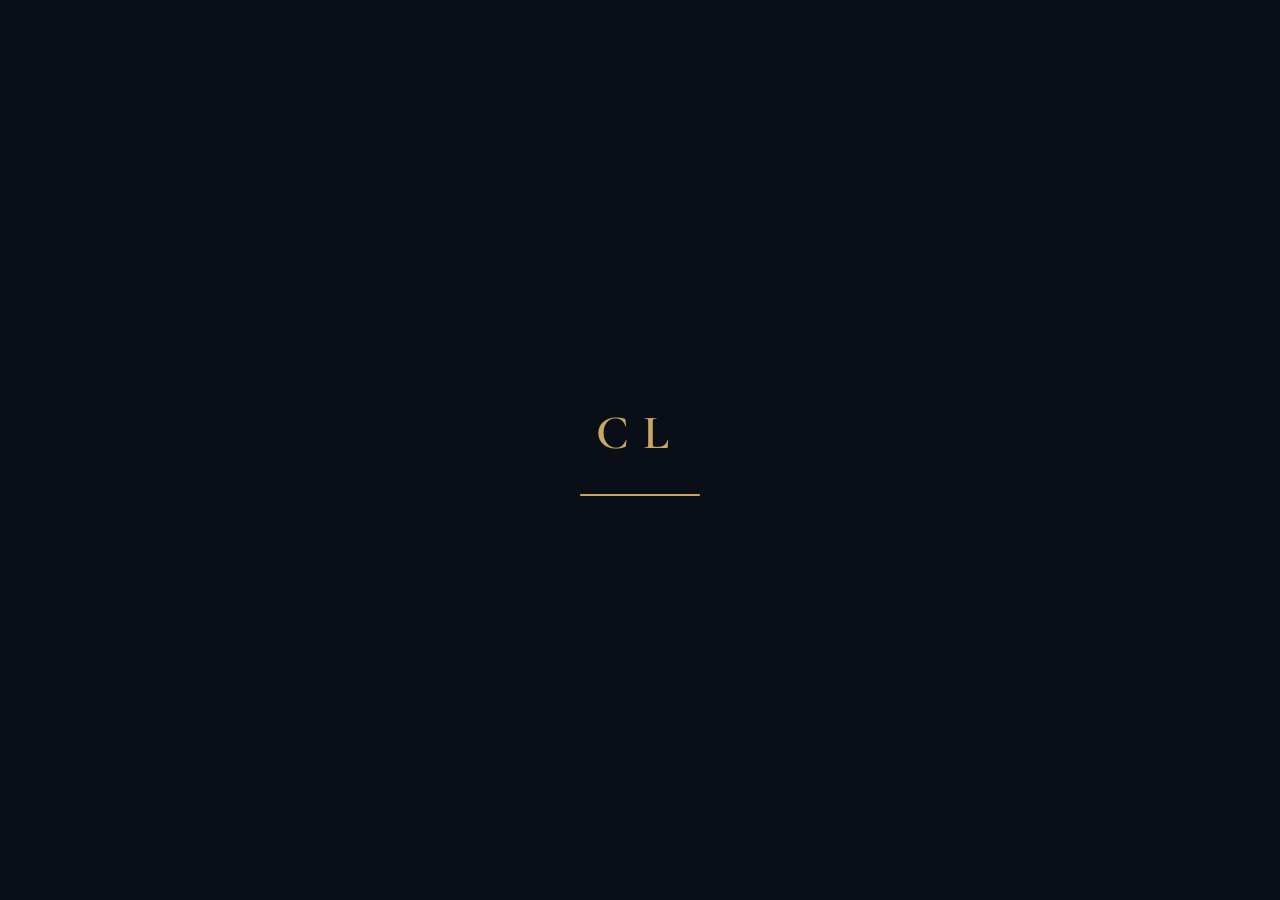
<file: index.html>
<!DOCTYPE html>
<html lang="zh-HK">
<head>
  <meta charset="UTF-8">
  <meta name="viewport" content="width=device-width, initial-scale=1.0">
  <meta name="description" content="香港長力國際貿易有限公司 - 連接全球，專業國際貿易服務">
  <title>香港長力國際貿易有限公司 | HK CHAUNGLI INTERNATIONAL TRADE LIMITED</title>
  <link rel="preconnect" href="https://fonts.googleapis.com">
  <link rel="preconnect" href="https://fonts.gstatic.com" crossorigin>
  <link href="https://fonts.googleapis.com/css2?family=Cormorant+Garamond:ital,wght@0,400;0,500;0,600;0,700;1,400&family=Noto+Sans+TC:wght@300;400;500;600;700&family=Inter:wght@300;400;500;600&display=swap" rel="stylesheet">
  <link rel="stylesheet" href="css/style.css">
</head>
<body>
  <!-- Loading Screen -->
  <div class="loader" id="loader">
    <div class="loader-inner">
      <div class="loader-logo">CL</div>
      <div class="loader-bar"><div class="loader-progress"></div></div>
    </div>
  </div>

  <!-- Navigation -->
  <header class="header">
    <div class="header-inner">
      <a href="#" class="logo" data-section="0">
        <span class="logo-mark">CL</span>
        <span class="logo-text">
          <span class="logo-zh" data-i18n="logo.zh">長力國際</span>
          <span class="logo-en">CHAUNGLI</span>
        </span>
      </a>

      <nav class="nav-dots" aria-label="Section navigation">
        <button class="nav-dot active" data-index="0" aria-label="Home"></button>
        <button class="nav-dot" data-index="1" aria-label="About"></button>
        <button class="nav-dot" data-index="2" aria-label="Services"></button>
        <button class="nav-dot" data-index="3" aria-label="Global"></button>
        <button class="nav-dot" data-index="4" aria-label="Contact"></button>
      </nav>

      <div class="header-actions">
        <button class="lang-toggle" id="langToggle" aria-label="Switch language">
          <span class="lang-active">繁</span>
          <span class="lang-divider">|</span>
          <span class="lang-inactive">EN</span>
        </button>
        <button class="menu-btn" id="menuBtn" aria-label="Menu">
          <span></span><span></span>
        </button>
      </div>
    </div>
  </header>

  <!-- Mobile Menu -->
  <div class="mobile-menu" id="mobileMenu">
    <nav class="mobile-nav">
      <button class="mobile-nav-item active" data-index="0" data-i18n="nav.home">首頁</button>
      <button class="mobile-nav-item" data-index="1" data-i18n="nav.about">關於我們</button>
      <button class="mobile-nav-item" data-index="2" data-i18n="nav.services">核心業務</button>
      <button class="mobile-nav-item" data-index="3" data-i18n="nav.global">全球佈局</button>
      <button class="mobile-nav-item" data-index="4" data-i18n="nav.contact">聯絡我們</button>
    </nav>
  </div>

  <!-- Horizontal Slider -->
  <main class="slider" id="slider">
    <!-- Section 1: Hero -->
    <section class="slide slide-hero" data-index="0">
      <div class="slide-bg">
        <div class="hero-gradient"></div>
        <div class="hero-grid"></div>
        <div class="hero-globe">
          <svg viewBox="0 0 400 400" class="globe-svg">
            <circle cx="200" cy="200" r="180" fill="none" stroke="currentColor" stroke-width="0.5" opacity="0.3"/>
            <ellipse cx="200" cy="200" rx="180" ry="60" fill="none" stroke="currentColor" stroke-width="0.5" opacity="0.2"/>
            <ellipse cx="200" cy="200" rx="60" ry="180" fill="none" stroke="currentColor" stroke-width="0.5" opacity="0.2"/>
            <ellipse cx="200" cy="200" rx="120" ry="180" fill="none" stroke="currentColor" stroke-width="0.5" opacity="0.15"/>
            <ellipse cx="200" cy="120" rx="150" ry="40" fill="none" stroke="currentColor" stroke-width="0.5" opacity="0.15"/>
            <ellipse cx="200" cy="280" rx="150" ry="40" fill="none" stroke="currentColor" stroke-width="0.5" opacity="0.15"/>
          </svg>
        </div>
      </div>
      <div class="slide-content hero-content">
        <div class="hero-badge" data-i18n="hero.badge">香港註冊 · 國際貿易</div>
        <h1 class="hero-title">
          <span class="hero-title-zh" data-i18n="hero.title">香港長力國際貿易有限公司</span>
          <span class="hero-title-en">HK CHAUNGLI INTERNATIONAL TRADE LIMITED</span>
        </h1>
        <p class="hero-subtitle" data-i18n="hero.subtitle">連接全球市場，以專業與誠信，為您開拓無限商機</p>
        <div class="hero-stats">
          <div class="stat">
            <span class="stat-number">50+</span>
            <span class="stat-label" data-i18n="hero.stat1">合作國家</span>
          </div>
          <div class="stat-divider"></div>
          <div class="stat">
            <span class="stat-number">15+</span>
            <span class="stat-label" data-i18n="hero.stat2">年行業經驗</span>
          </div>
          <div class="stat-divider"></div>
          <div class="stat">
            <span class="stat-number">1000+</span>
            <span class="stat-label" data-i18n="hero.stat3">成功項目</span>
          </div>
        </div>
        <button class="btn-primary" data-goto="1">
          <span data-i18n="hero.cta">探索更多</span>
          <svg width="20" height="20" viewBox="0 0 24 24" fill="none" stroke="currentColor" stroke-width="2"><path d="M5 12h14M12 5l7 7-7 7"/></svg>
        </button>
      </div>
      <div class="scroll-hint">
        <span data-i18n="hero.scroll">左右滑動探索</span>
        <div class="scroll-arrows">
          <svg width="24" height="24" viewBox="0 0 24 24" fill="none" stroke="currentColor" stroke-width="1.5"><path d="M15 18l-6-6 6-6"/></svg>
          <svg width="24" height="24" viewBox="0 0 24 24" fill="none" stroke="currentColor" stroke-width="1.5"><path d="M9 18l6-6-6-6"/></svg>
        </div>
      </div>
    </section>

    <!-- Section 2: About -->
    <section class="slide slide-about" data-index="1">
      <div class="slide-bg">
        <div class="about-pattern"></div>
      </div>
      <div class="slide-content about-content">
        <div class="section-label" data-i18n="about.label">關於我們</div>
        <h2 class="section-title" data-i18n="about.title">深耕國際貿易，<br>以實力贏得信賴</h2>
        <div class="about-grid">
          <div class="about-text">
            <p data-i18n="about.p1">香港長力國際貿易有限公司總部設於香港屯門，是一家專注於全球商品流通與跨境貿易的專業企業。我們憑藉深厚的行業積累與廣泛的國際資源網絡，為客戶提供從採購、物流到清關的一站式貿易解決方案。</p>
            <p data-i18n="about.p2">公司秉承「誠信為本、專業致勝、合作共贏」的經營理念，以香港這一國際金融與貿易樞紐為基地，輻射亞太、歐美及中東等全球主要市場，助力企業高效拓展國際業務版圖。</p>
            <div class="about-info">
              <div class="info-item">
                <span class="info-label" data-i18n="about.regLabel">商業登記號碼</span>
                <span class="info-value">79907788-000-03-26-2</span>
              </div>
              <div class="info-item">
                <span class="info-label" data-i18n="about.locLabel">總部地址</span>
                <span class="info-value" data-i18n="about.address">香港屯門新安街9號堅基工業大廈16樓R2房</span>
              </div>
            </div>
          </div>
          <div class="about-visual">
            <div class="about-card">
              <div class="card-icon">
                <svg viewBox="0 0 48 48" fill="none" stroke="currentColor" stroke-width="1.5">
                  <path d="M24 4L4 14v20l20 10 20-10V14L24 4z"/>
                  <path d="M4 14l20 10 20-10M24 44V24"/>
                </svg>
              </div>
              <h3 data-i18n="about.card1.title">專業團隊</h3>
              <p data-i18n="about.card1.desc">資深貿易專家，精通國際商務法規與跨境操作流程</p>
            </div>
            <div class="about-card">
              <div class="card-icon">
                <svg viewBox="0 0 48 48" fill="none" stroke="currentColor" stroke-width="1.5">
                  <circle cx="24" cy="24" r="20"/>
                  <path d="M4 24h40M24 4a30 30 0 010 40M24 4a30 30 0 000 40"/>
                </svg>
              </div>
              <h3 data-i18n="about.card2.title">全球網絡</h3>
              <p data-i18n="about.card2.desc">覆蓋五大洲的供應鏈夥伴，確保貨物高效流通</p>
            </div>
            <div class="about-card">
              <div class="card-icon">
                <svg viewBox="0 0 48 48" fill="none" stroke="currentColor" stroke-width="1.5">
                  <path d="M8 40h32M12 40V20l12-12 12 12v20"/>
                  <path d="M20 40v-8h8v8"/>
                </svg>
              </div>
              <h3 data-i18n="about.card3.title">合規經營</h3>
              <p data-i18n="about.card3.desc">嚴格遵循國際貿易法規，保障每筆交易安全合規</p>
            </div>
          </div>
        </div>
      </div>
    </section>

    <!-- Section 3: Services -->
    <section class="slide slide-services" data-index="2">
      <div class="slide-bg">
        <div class="services-glow"></div>
      </div>
      <div class="slide-content services-content">
        <div class="section-label" data-i18n="services.label">核心業務</div>
        <h2 class="section-title" data-i18n="services.title">全方位貿易服務體系</h2>
        <div class="services-grid">
          <div class="service-card">
            <div class="service-number">01</div>
            <h3 data-i18n="services.s1.title">國際商品貿易</h3>
            <p data-i18n="services.s1.desc">涵蓋原材料、工業品、消費品等多品類商品的全球採購與銷售，為客戶匹配最優質的供應商與買家資源。</p>
          </div>
          <div class="service-card">
            <div class="service-number">02</div>
            <h3 data-i18n="services.s2.title">跨境物流管理</h3>
            <p data-i18n="services.s2.desc">整合海運、空運、陸運等多式聯運方案，提供從工廠到目的港的全程物流追蹤與風險管控。</p>
          </div>
          <div class="service-card">
            <div class="service-number">03</div>
            <h3 data-i18n="services.s3.title">供應鏈優化</h3>
            <p data-i18n="services.s3.desc">運用數據驅動的供應鏈分析，幫助企業降低採購成本、縮短交期、提升庫存周轉效率。</p>
          </div>
          <div class="service-card">
            <div class="service-number">04</div>
            <h3 data-i18n="services.s4.title">貿易金融支持</h3>
            <p data-i18n="services.s4.desc">協助客戶對接國際信用證、保函、匯款等金融工具，保障跨境交易資金安全與流動性。</p>
          </div>
          <div class="service-card">
            <div class="service-number">05</div>
            <h3 data-i18n="services.s5.title">市場開拓諮詢</h3>
            <p data-i18n="services.s5.desc">提供目標市場調研、准入策略、渠道搭建等專業諮詢，助力企業順利進入新興市場。</p>
          </div>
          <div class="service-card">
            <div class="service-number">06</div>
            <h3 data-i18n="services.s6.title">報關清關代理</h3>
            <p data-i18n="services.s6.desc">專業報關團隊熟悉各國海關法規，確保貨物快速通關，最大限度減少滯港風險。</p>
          </div>
        </div>
      </div>
    </section>

    <!-- Section 4: Global -->
    <section class="slide slide-global" data-index="3">
      <div class="slide-bg">
        <div class="global-map">
          <svg viewBox="0 0 1000 500" class="world-map">
            <!-- Simplified world map dots -->
            <g class="map-dots" opacity="0.4">
              <circle cx="150" cy="180" r="3" class="map-dot"/><circle cx="180" cy="200" r="2" class="map-dot"/>
              <circle cx="220" cy="170" r="3" class="map-dot"/><circle cx="250" cy="190" r="2" class="map-dot"/>
              <circle cx="280" cy="160" r="3" class="map-dot"/><circle cx="320" cy="180" r="2" class="map-dot"/>
              <circle cx="350" cy="150" r="4" class="map-dot active"/><circle cx="380" cy="170" r="2" class="map-dot"/>
              <circle cx="420" cy="140" r="3" class="map-dot"/><circle cx="450" cy="160" r="2" class="map-dot"/>
              <circle cx="480" cy="130" r="3" class="map-dot"/><circle cx="520" cy="150" r="2" class="map-dot"/>
              <circle cx="550" cy="120" r="3" class="map-dot"/><circle cx="580" cy="140" r="2" class="map-dot"/>
              <circle cx="620" cy="110" r="3" class="map-dot"/><circle cx="650" cy="130" r="2" class="map-dot"/>
              <circle cx="680" cy="100" r="3" class="map-dot"/><circle cx="720" cy="120" r="2" class="map-dot"/>
              <circle cx="750" cy="90" r="3" class="map-dot"/><circle cx="780" cy="110" r="2" class="map-dot"/>
              <circle cx="820" cy="80" r="3" class="map-dot"/><circle cx="850" cy="100" r="2" class="map-dot"/>
              <circle cx="160" cy="280" r="3" class="map-dot"/><circle cx="200" cy="300" r="2" class="map-dot"/>
              <circle cx="240" cy="270" r="3" class="map-dot"/><circle cx="280" cy="290" r="2" class="map-dot"/>
              <circle cx="320" cy="260" r="3" class="map-dot"/><circle cx="360" cy="280" r="2" class="map-dot"/>
              <circle cx="400" cy="250" r="3" class="map-dot"/><circle cx="440" cy="270" r="2" class="map-dot"/>
              <circle cx="480" cy="240" r="3" class="map-dot"/><circle cx="520" cy="260" r="2" class="map-dot"/>
              <circle cx="560" cy="230" r="3" class="map-dot"/><circle cx="600" cy="250" r="2" class="map-dot"/>
              <circle cx="640" cy="220" r="3" class="map-dot"/><circle cx="680" cy="240" r="2" class="map-dot"/>
              <circle cx="720" cy="210" r="3" class="map-dot"/><circle cx="760" cy="230" r="2" class="map-dot"/>
              <circle cx="800" cy="200" r="3" class="map-dot"/><circle cx="840" cy="220" r="2" class="map-dot"/>
              <circle cx="880" cy="190" r="3" class="map-dot"/><circle cx="920" cy="210" r="2" class="map-dot"/>
            </g>
            <g class="map-lines" opacity="0.15">
              <line x1="350" y1="150" x2="150" y2="180" stroke="currentColor" stroke-width="1"/>
              <line x1="350" y1="150" x2="480" y2="130" stroke="currentColor" stroke-width="1"/>
              <line x1="350" y1="150" x2="620" y2="110" stroke="currentColor" stroke-width="1"/>
              <line x1="350" y1="150" x2="780" y2="110" stroke="currentColor" stroke-width="1"/>
              <line x1="350" y1="150" x2="240" y2="270" stroke="currentColor" stroke-width="1"/>
              <line x1="350" y1="150" x2="560" y2="230" stroke="currentColor" stroke-width="1"/>
              <line x1="350" y1="150" x2="800" y2="200" stroke="currentColor" stroke-width="1"/>
            </g>
            <circle cx="350" cy="150" r="8" class="hq-dot"/>
            <circle cx="350" cy="150" r="16" class="hq-pulse"/>
            <circle cx="350" cy="150" r="24" class="hq-pulse delay"/>
          </svg>
        </div>
      </div>
      <div class="slide-content global-content">
        <div class="section-label" data-i18n="global.label">全球佈局</div>
        <h2 class="section-title" data-i18n="global.title">以香港為樞紐，<br>輻射全球市場</h2>
        <div class="global-regions">
          <div class="region">
            <div class="region-icon">🌏</div>
            <h3 data-i18n="global.r1.title">亞太地區</h3>
            <p data-i18n="global.r1.desc">中國大陸、日本、韓國、東南亞、澳洲</p>
          </div>
          <div class="region">
            <div class="region-icon">🌍</div>
            <h3 data-i18n="global.r2.title">歐洲市場</h3>
            <p data-i18n="global.r2.desc">德國、英國、法國、荷蘭、北歐</p>
          </div>
          <div class="region">
            <div class="region-icon">🌎</div>
            <h3 data-i18n="global.r3.title">美洲地區</h3>
            <p data-i18n="global.r3.desc">美國、加拿大、巴西、墨西哥</p>
          </div>
          <div class="region">
            <div class="region-icon">🕌</div>
            <h3 data-i18n="global.r4.title">中東非洲</h3>
            <p data-i18n="global.r4.desc">阿聯酋、沙特、南非、埃及</p>
          </div>
        </div>
        <div class="global-tagline" data-i18n="global.tagline">您的全球貿易夥伴，隨時隨地為您服務</div>
      </div>
    </section>

    <!-- Section 5: Contact -->
    <section class="slide slide-contact" data-index="4">
      <div class="slide-bg">
        <div class="contact-gradient"></div>
      </div>
      <div class="slide-content contact-content">
        <div class="contact-grid">
          <div class="contact-info">
            <div class="section-label" data-i18n="contact.label">聯絡我們</div>
            <h2 class="section-title" data-i18n="contact.title">開啟合作，<br>共創未來</h2>
            <p class="contact-desc" data-i18n="contact.desc">無論您是尋求新的供應商、開拓海外市場，還是需要專業的貿易諮詢，我們的團隊隨時準備為您提供支持。</p>
            
            <div class="contact-details">
              <div class="contact-item">
                <div class="contact-icon">
                  <svg viewBox="0 0 24 24" fill="none" stroke="currentColor" stroke-width="1.5"><path d="M21 10c0 7-9 13-9 13s-9-6-9-13a9 9 0 0118 0z"/><circle cx="12" cy="10" r="3"/></svg>
                </div>
                <div>
                  <span class="contact-label" data-i18n="contact.addressLabel">公司地址</span>
                  <span class="contact-value" data-i18n="contact.address">香港屯門新安街9號堅基工業大廈16樓R2房</span>
                  <span class="contact-value-en">Room R2, 16/F, Kin Kee Industrial Building,<br>9 San On Street, Tuen Mun, Hong Kong</span>
                </div>
              </div>
              <div class="contact-item">
                <div class="contact-icon">
                  <svg viewBox="0 0 24 24" fill="none" stroke="currentColor" stroke-width="1.5"><path d="M4 4h16c1.1 0 2 .9 2 2v12c0 1.1-.9 2-2 2H4c-1.1 0-2-.9-2-2V6c0-1.1.9-2 2-2z"/><path d="M22 6l-10 7L2 6"/></svg>
                </div>
                <div>
                  <span class="contact-label" data-i18n="contact.emailLabel">電子郵件</span>
                  <a href="mailto:Jacque.lyneCarbal969@gmail.com" class="contact-value link">Jacque.lyneCarbal969@gmail.com</a>
                </div>
              </div>
              <div class="contact-item">
                <div class="contact-icon">
                  <svg viewBox="0 0 24 24" fill="none" stroke="currentColor" stroke-width="1.5"><rect x="3" y="4" width="18" height="18" rx="2"/><path d="M16 2v4M8 2v4M3 10h18"/></svg>
                </div>
                <div>
                  <span class="contact-label" data-i18n="contact.regLabel">商業登記號碼</span>
                  <span class="contact-value">79907788-000-03-26-2</span>
                </div>
              </div>
            </div>
          </div>

          <div class="contact-form-wrap">
            <form class="contact-form" id="contactForm">
              <div class="form-group">
                <input type="text" id="name" required placeholder=" ">
                <label for="name" data-i18n="contact.form.name">您的姓名</label>
              </div>
              <div class="form-group">
                <input type="email" id="email" required placeholder=" ">
                <label for="email" data-i18n="contact.form.email">電子郵件</label>
              </div>
              <div class="form-group">
                <input type="text" id="company" placeholder=" ">
                <label for="company" data-i18n="contact.form.company">公司名稱</label>
              </div>
              <div class="form-group">
                <textarea id="message" rows="4" required placeholder=" "></textarea>
                <label for="message" data-i18n="contact.form.message">留言內容</label>
              </div>
              <button type="submit" class="btn-primary btn-full">
                <span data-i18n="contact.form.submit">發送訊息</span>
                <svg width="20" height="20" viewBox="0 0 24 24" fill="none" stroke="currentColor" stroke-width="2"><path d="M22 2L11 13M22 2l-7 20-4-9-9-4 20-7z"/></svg>
              </button>
            </form>
          </div>
        </div>

        <footer class="footer">
          <div class="footer-inner">
            <div class="footer-brand">
              <span class="logo-mark sm">CL</span>
              <span data-i18n="footer.company">香港長力國際貿易有限公司</span>
            </div>
            <p class="footer-copy" data-i18n="footer.copy">© 2026 香港長力國際貿易有限公司 版權所有</p>
          </div>
        </footer>
      </div>
    </section>
  </main>

  <!-- Arrow Navigation -->
  <div class="arrow-nav">
    <button class="arrow-btn arrow-prev" id="arrowPrev" aria-label="Previous">
      <svg width="24" height="24" viewBox="0 0 24 24" fill="none" stroke="currentColor" stroke-width="1.5"><path d="M15 18l-6-6 6-6"/></svg>
    </button>
    <button class="arrow-btn arrow-next" id="arrowNext" aria-label="Next">
      <svg width="24" height="24" viewBox="0 0 24 24" fill="none" stroke="currentColor" stroke-width="1.5"><path d="M9 18l6-6-6-6"/></svg>
    </button>
  </div>

  <script src="js/i18n.js"></script>
  <script src="js/main.js"></script>
</body>
</html>
</file>
<file: css/style.css>
/* ========================================
   HK CHAUNGLI - Premium Corporate Site
   ======================================== */

:root {
  --color-bg: #0a0e17;
  --color-bg-secondary: #111827;
  --color-surface: rgba(255, 255, 255, 0.03);
  --color-surface-hover: rgba(255, 255, 255, 0.06);
  --color-border: rgba(255, 255, 255, 0.08);
  --color-gold: #c9a962;
  --color-gold-light: #dfc88a;
  --color-gold-dark: #a08540;
  --color-text: #f0f0f0;
  --color-text-muted: rgba(255, 255, 255, 0.55);
  --color-text-dim: rgba(255, 255, 255, 0.35);
  --font-display: 'Cormorant Garamond', 'Noto Sans TC', serif;
  --font-body: 'Noto Sans TC', 'Inter', sans-serif;
  --font-en: 'Inter', sans-serif;
  --transition-smooth: cubic-bezier(0.4, 0, 0.2, 1);
  --transition-bounce: cubic-bezier(0.34, 1.56, 0.64, 1);
}

*, *::before, *::after {
  margin: 0;
  padding: 0;
  box-sizing: border-box;
}

html {
  font-size: 16px;
  scroll-behavior: smooth;
}

body {
  font-family: var(--font-body);
  background: var(--color-bg);
  color: var(--color-text);
  overflow: hidden;
  height: 100vh;
  width: 100vw;
  -webkit-font-smoothing: antialiased;
  -moz-osx-font-smoothing: grayscale;
}

body.lang-en {
  font-family: var(--font-en);
}

/* ---- Loader ---- */
.loader {
  position: fixed;
  inset: 0;
  z-index: 9999;
  background: var(--color-bg);
  display: flex;
  align-items: center;
  justify-content: center;
  transition: opacity 0.6s ease, visibility 0.6s ease;
}

.loader.hidden {
  opacity: 0;
  visibility: hidden;
  pointer-events: none;
}

.loader-inner {
  text-align: center;
}

.loader-logo {
  font-family: var(--font-display);
  font-size: 3rem;
  font-weight: 600;
  color: var(--color-gold);
  letter-spacing: 0.3em;
  margin-bottom: 2rem;
}

.loader-bar {
  width: 120px;
  height: 2px;
  background: var(--color-border);
  border-radius: 1px;
  overflow: hidden;
  margin: 0 auto;
}

.loader-progress {
  width: 0%;
  height: 100%;
  background: var(--color-gold);
  animation: loadProgress 1.5s ease forwards;
}

@keyframes loadProgress {
  to { width: 100%; }
}

/* ---- Header ---- */
.header {
  position: fixed;
  top: 0;
  left: 0;
  right: 0;
  z-index: 100;
  padding: 1.5rem 3rem;
  transition: background 0.4s ease, backdrop-filter 0.4s ease;
}

.header.scrolled {
  background: rgba(10, 14, 23, 0.85);
  backdrop-filter: blur(20px);
  border-bottom: 1px solid var(--color-border);
}

.header-inner {
  display: flex;
  align-items: center;
  justify-content: space-between;
  max-width: 1600px;
  margin: 0 auto;
}

.logo {
  display: flex;
  align-items: center;
  gap: 0.75rem;
  text-decoration: none;
  color: inherit;
}

.logo-mark {
  width: 42px;
  height: 42px;
  display: flex;
  align-items: center;
  justify-content: center;
  border: 1px solid var(--color-gold);
  color: var(--color-gold);
  font-family: var(--font-display);
  font-size: 1rem;
  font-weight: 600;
  letter-spacing: 0.05em;
}

.logo-mark.sm {
  width: 32px;
  height: 32px;
  font-size: 0.75rem;
}

.logo-text {
  display: flex;
  flex-direction: column;
  line-height: 1.2;
}

.logo-zh {
  font-size: 0.95rem;
  font-weight: 500;
  letter-spacing: 0.15em;
}

.logo-en {
  font-family: var(--font-en);
  font-size: 0.65rem;
  color: var(--color-text-muted);
  letter-spacing: 0.25em;
  text-transform: uppercase;
}

.nav-dots {
  display: flex;
  gap: 0.75rem;
}

.nav-dot {
  width: 8px;
  height: 8px;
  border-radius: 50%;
  border: 1px solid var(--color-text-dim);
  background: transparent;
  cursor: pointer;
  transition: all 0.3s var(--transition-smooth);
  padding: 0;
}

.nav-dot:hover {
  border-color: var(--color-gold);
}

.nav-dot.active {
  background: var(--color-gold);
  border-color: var(--color-gold);
  box-shadow: 0 0 12px rgba(201, 169, 98, 0.4);
}

.header-actions {
  display: flex;
  align-items: center;
  gap: 1.5rem;
}

.lang-toggle {
  background: none;
  border: 1px solid var(--color-border);
  color: var(--color-text-muted);
  padding: 0.4rem 0.8rem;
  font-size: 0.75rem;
  letter-spacing: 0.1em;
  cursor: pointer;
  transition: all 0.3s ease;
  font-family: inherit;
}

.lang-toggle:hover {
  border-color: var(--color-gold);
  color: var(--color-gold);
}

.lang-active {
  color: var(--color-gold);
  font-weight: 600;
}

.menu-btn {
  display: none;
  flex-direction: column;
  gap: 6px;
  background: none;
  border: none;
  cursor: pointer;
  padding: 4px;
}

.menu-btn span {
  display: block;
  width: 24px;
  height: 1.5px;
  background: var(--color-text);
  transition: transform 0.3s ease;
}

/* ---- Mobile Menu ---- */
.mobile-menu {
  position: fixed;
  inset: 0;
  z-index: 90;
  background: rgba(10, 14, 23, 0.97);
  backdrop-filter: blur(30px);
  display: flex;
  align-items: center;
  justify-content: center;
  opacity: 0;
  visibility: hidden;
  transition: all 0.4s ease;
}

.mobile-menu.open {
  opacity: 1;
  visibility: visible;
}

.mobile-nav {
  display: flex;
  flex-direction: column;
  gap: 1.5rem;
  text-align: center;
}

.mobile-nav-item {
  background: none;
  border: none;
  color: var(--color-text-muted);
  font-size: 1.5rem;
  font-family: inherit;
  cursor: pointer;
  letter-spacing: 0.1em;
  transition: color 0.3s ease;
  padding: 0.5rem;
}

.mobile-nav-item:hover,
.mobile-nav-item.active {
  color: var(--color-gold);
}

/* ---- Slider ---- */
.slider {
  display: flex;
  height: 100vh;
  transition: transform 0.8s var(--transition-smooth);
  will-change: transform;
}

.slide {
  flex: 0 0 100vw;
  height: 100vh;
  position: relative;
  overflow: hidden;
  display: flex;
  align-items: center;
}

.slide-bg {
  position: absolute;
  inset: 0;
  z-index: 0;
}

.slide-content {
  position: relative;
  z-index: 1;
  width: 100%;
  max-width: 1400px;
  margin: 0 auto;
  padding: 8rem 3rem 4rem;
}

/* ---- Hero ---- */
.hero-gradient {
  position: absolute;
  inset: 0;
  background:
    radial-gradient(ellipse 80% 60% at 70% 40%, rgba(201, 169, 98, 0.08) 0%, transparent 60%),
    radial-gradient(ellipse 60% 50% at 20% 80%, rgba(17, 24, 39, 0.8) 0%, transparent 60%),
    linear-gradient(180deg, var(--color-bg) 0%, #0d1220 100%);
}

.hero-grid {
  position: absolute;
  inset: 0;
  background-image:
    linear-gradient(rgba(255,255,255,0.02) 1px, transparent 1px),
    linear-gradient(90deg, rgba(255,255,255,0.02) 1px, transparent 1px);
  background-size: 80px 80px;
  mask-image: radial-gradient(ellipse 70% 70% at 50% 50%, black 20%, transparent 70%);
}

.hero-globe {
  position: absolute;
  right: -5%;
  top: 50%;
  transform: translateY(-50%);
  width: 55vw;
  max-width: 700px;
  opacity: 0.15;
  color: var(--color-gold);
  animation: globeRotate 60s linear infinite;
}

@keyframes globeRotate {
  from { transform: translateY(-50%) rotate(0deg); }
  to { transform: translateY(-50%) rotate(360deg); }
}

.hero-content {
  max-width: 800px;
}

.hero-badge {
  display: inline-block;
  padding: 0.4rem 1.2rem;
  border: 1px solid var(--color-gold-dark);
  color: var(--color-gold);
  font-size: 0.75rem;
  letter-spacing: 0.2em;
  margin-bottom: 2rem;
  opacity: 0;
  animation: fadeUp 0.8s ease 0.3s forwards;
}

.hero-title {
  margin-bottom: 1.5rem;
}

.hero-title-zh {
  display: block;
  font-family: var(--font-display);
  font-size: clamp(2rem, 4.5vw, 3.5rem);
  font-weight: 600;
  line-height: 1.3;
  letter-spacing: 0.08em;
  opacity: 0;
  animation: fadeUp 0.8s ease 0.5s forwards;
}

.hero-title-en {
  display: block;
  font-family: var(--font-en);
  font-size: clamp(0.75rem, 1.5vw, 1rem);
  color: var(--color-text-muted);
  letter-spacing: 0.15em;
  text-transform: uppercase;
  margin-top: 0.75rem;
  font-weight: 400;
  opacity: 0;
  animation: fadeUp 0.8s ease 0.7s forwards;
}

.hero-subtitle {
  font-size: clamp(1rem, 1.8vw, 1.25rem);
  color: var(--color-text-muted);
  line-height: 1.8;
  max-width: 560px;
  margin-bottom: 3rem;
  font-weight: 300;
  opacity: 0;
  animation: fadeUp 0.8s ease 0.9s forwards;
}

.hero-stats {
  display: flex;
  align-items: center;
  gap: 2rem;
  margin-bottom: 3rem;
  opacity: 0;
  animation: fadeUp 0.8s ease 1.1s forwards;
}

.stat-number {
  display: block;
  font-family: var(--font-display);
  font-size: 2.5rem;
  font-weight: 600;
  color: var(--color-gold);
}

.stat-label {
  font-size: 0.75rem;
  color: var(--color-text-dim);
  letter-spacing: 0.1em;
}

.stat-divider {
  width: 1px;
  height: 40px;
  background: var(--color-border);
}

.btn-primary {
  display: inline-flex;
  align-items: center;
  gap: 0.75rem;
  padding: 1rem 2.5rem;
  background: transparent;
  border: 1px solid var(--color-gold);
  color: var(--color-gold);
  font-family: inherit;
  font-size: 0.85rem;
  letter-spacing: 0.15em;
  cursor: pointer;
  transition: all 0.4s ease;
  opacity: 0;
  animation: fadeUp 0.8s ease 1.3s forwards;
}

.btn-primary:hover {
  background: var(--color-gold);
  color: var(--color-bg);
  box-shadow: 0 0 30px rgba(201, 169, 98, 0.3);
}

.btn-primary svg {
  transition: transform 0.3s ease;
}

.btn-primary:hover svg {
  transform: translateX(4px);
}

.btn-full {
  width: 100%;
  justify-content: center;
}

.scroll-hint {
  position: absolute;
  bottom: 2.5rem;
  left: 50%;
  transform: translateX(-50%);
  text-align: center;
  color: var(--color-text-dim);
  font-size: 0.7rem;
  letter-spacing: 0.15em;
  opacity: 0;
  animation: fadeUp 0.8s ease 1.8s forwards;
}

.scroll-arrows {
  display: flex;
  gap: 0.5rem;
  justify-content: center;
  margin-top: 0.5rem;
  animation: scrollPulse 2s ease infinite;
}

@keyframes scrollPulse {
  0%, 100% { opacity: 0.4; }
  50% { opacity: 1; }
}

@keyframes fadeUp {
  from {
    opacity: 0;
    transform: translateY(20px);
  }
  to {
    opacity: 1;
    transform: translateY(0);
  }
}

/* ---- Section Common ---- */
.section-label {
  font-size: 0.75rem;
  letter-spacing: 0.25em;
  color: var(--color-gold);
  text-transform: uppercase;
  margin-bottom: 1rem;
}

.section-title {
  font-family: var(--font-display);
  font-size: clamp(2rem, 3.5vw, 3rem);
  font-weight: 600;
  line-height: 1.3;
  letter-spacing: 0.05em;
  margin-bottom: 3rem;
}

/* ---- About ---- */
.about-pattern {
  position: absolute;
  inset: 0;
  background:
    radial-gradient(circle at 80% 20%, rgba(201, 169, 98, 0.05) 0%, transparent 50%),
    linear-gradient(135deg, var(--color-bg) 0%, #0f1525 100%);
}

.about-grid {
  display: grid;
  grid-template-columns: 1fr 1fr;
  gap: 4rem;
  align-items: start;
}

.about-text p {
  color: var(--color-text-muted);
  line-height: 2;
  margin-bottom: 1.5rem;
  font-weight: 300;
}

.about-info {
  margin-top: 2rem;
  padding-top: 2rem;
  border-top: 1px solid var(--color-border);
}

.info-item {
  display: flex;
  flex-direction: column;
  gap: 0.3rem;
  margin-bottom: 1rem;
}

.info-label {
  font-size: 0.7rem;
  color: var(--color-text-dim);
  letter-spacing: 0.15em;
}

.info-value {
  font-size: 0.9rem;
  color: var(--color-text);
}

.about-visual {
  display: flex;
  flex-direction: column;
  gap: 1.5rem;
}

.about-card {
  padding: 2rem;
  background: var(--color-surface);
  border: 1px solid var(--color-border);
  transition: all 0.4s ease;
}

.about-card:hover {
  background: var(--color-surface-hover);
  border-color: rgba(201, 169, 98, 0.3);
  transform: translateX(8px);
}

.card-icon {
  width: 48px;
  height: 48px;
  color: var(--color-gold);
  margin-bottom: 1rem;
}

.about-card h3 {
  font-family: var(--font-display);
  font-size: 1.25rem;
  font-weight: 600;
  margin-bottom: 0.5rem;
  letter-spacing: 0.05em;
}

.about-card p {
  font-size: 0.85rem;
  color: var(--color-text-muted);
  line-height: 1.7;
  font-weight: 300;
}

/* ---- Services ---- */
.services-glow {
  position: absolute;
  inset: 0;
  background:
    radial-gradient(ellipse 50% 40% at 50% 0%, rgba(201, 169, 98, 0.06) 0%, transparent 60%),
    var(--color-bg);
}

.services-grid {
  display: grid;
  grid-template-columns: repeat(3, 1fr);
  gap: 1.5rem;
}

.service-card {
  padding: 2.5rem 2rem;
  background: var(--color-surface);
  border: 1px solid var(--color-border);
  position: relative;
  overflow: hidden;
  transition: all 0.4s ease;
}

.service-card::before {
  content: '';
  position: absolute;
  top: 0;
  left: 0;
  width: 100%;
  height: 2px;
  background: linear-gradient(90deg, transparent, var(--color-gold), transparent);
  opacity: 0;
  transition: opacity 0.4s ease;
}

.service-card:hover {
  background: var(--color-surface-hover);
  border-color: rgba(201, 169, 98, 0.2);
  transform: translateY(-4px);
}

.service-card:hover::before {
  opacity: 1;
}

.service-number {
  font-family: var(--font-display);
  font-size: 2.5rem;
  font-weight: 600;
  color: rgba(201, 169, 98, 0.15);
  margin-bottom: 1rem;
}

.service-card h3 {
  font-family: var(--font-display);
  font-size: 1.2rem;
  font-weight: 600;
  margin-bottom: 0.75rem;
  letter-spacing: 0.05em;
}

.service-card p {
  font-size: 0.85rem;
  color: var(--color-text-muted);
  line-height: 1.8;
  font-weight: 300;
}

/* ---- Global ---- */
.global-map {
  position: absolute;
  inset: 0;
  display: flex;
  align-items: center;
  justify-content: center;
  opacity: 0.6;
}

.world-map {
  width: 90%;
  max-width: 1000px;
  color: var(--color-gold);
}

.map-dot {
  fill: currentColor;
}

.map-dot.active {
  fill: var(--color-gold-light);
}

.hq-dot {
  fill: var(--color-gold);
}

.hq-pulse {
  fill: none;
  stroke: var(--color-gold);
  stroke-width: 1;
  animation: pulse 3s ease infinite;
}

.hq-pulse.delay {
  animation-delay: 1.5s;
}

@keyframes pulse {
  0% { r: 8; opacity: 0.6; }
  100% { r: 40; opacity: 0; }
}

.global-regions {
  display: grid;
  grid-template-columns: repeat(4, 1fr);
  gap: 2rem;
  margin-bottom: 3rem;
}

.region {
  text-align: center;
  padding: 2rem 1rem;
  background: var(--color-surface);
  border: 1px solid var(--color-border);
  transition: all 0.4s ease;
}

.region:hover {
  border-color: rgba(201, 169, 98, 0.3);
  transform: translateY(-4px);
}

.region-icon {
  font-size: 2rem;
  margin-bottom: 1rem;
}

.region h3 {
  font-family: var(--font-display);
  font-size: 1.1rem;
  font-weight: 600;
  margin-bottom: 0.5rem;
  letter-spacing: 0.05em;
}

.region p {
  font-size: 0.8rem;
  color: var(--color-text-muted);
  line-height: 1.6;
  font-weight: 300;
}

.global-tagline {
  text-align: center;
  font-family: var(--font-display);
  font-size: 1.3rem;
  color: var(--color-gold);
  letter-spacing: 0.1em;
  font-style: italic;
}

/* ---- Contact ---- */
.contact-gradient {
  position: absolute;
  inset: 0;
  background:
    radial-gradient(ellipse 60% 50% at 30% 70%, rgba(201, 169, 98, 0.06) 0%, transparent 60%),
    linear-gradient(180deg, var(--color-bg) 0%, #0d1220 100%);
}

.contact-grid {
  display: grid;
  grid-template-columns: 1fr 1fr;
  gap: 4rem;
  align-items: start;
}

.contact-desc {
  color: var(--color-text-muted);
  line-height: 1.8;
  margin-bottom: 2.5rem;
  font-weight: 300;
}

.contact-details {
  display: flex;
  flex-direction: column;
  gap: 2rem;
}

.contact-item {
  display: flex;
  gap: 1.25rem;
}

.contact-icon {
  flex-shrink: 0;
  width: 44px;
  height: 44px;
  display: flex;
  align-items: center;
  justify-content: center;
  border: 1px solid var(--color-border);
  color: var(--color-gold);
}

.contact-icon svg {
  width: 20px;
  height: 20px;
}

.contact-label {
  display: block;
  font-size: 0.7rem;
  color: var(--color-text-dim);
  letter-spacing: 0.15em;
  margin-bottom: 0.3rem;
}

.contact-value {
  display: block;
  font-size: 0.9rem;
  color: var(--color-text);
  line-height: 1.6;
}

.contact-value-en {
  display: block;
  font-size: 0.8rem;
  color: var(--color-text-muted);
  margin-top: 0.3rem;
  font-family: var(--font-en);
}

.contact-value.link {
  color: var(--color-gold);
  text-decoration: none;
  transition: color 0.3s ease;
}

.contact-value.link:hover {
  color: var(--color-gold-light);
}

/* ---- Form ---- */
.contact-form-wrap {
  background: var(--color-surface);
  border: 1px solid var(--color-border);
  padding: 2.5rem;
}

.form-group {
  position: relative;
  margin-bottom: 1.5rem;
}

.form-group input,
.form-group textarea {
  width: 100%;
  padding: 1rem 0;
  background: transparent;
  border: none;
  border-bottom: 1px solid var(--color-border);
  color: var(--color-text);
  font-family: inherit;
  font-size: 0.9rem;
  outline: none;
  transition: border-color 0.3s ease;
  resize: none;
}

.form-group input:focus,
.form-group textarea:focus {
  border-color: var(--color-gold);
}

.form-group label {
  position: absolute;
  left: 0;
  top: 1rem;
  color: var(--color-text-dim);
  font-size: 0.85rem;
  pointer-events: none;
  transition: all 0.3s ease;
  letter-spacing: 0.05em;
}

.form-group input:focus + label,
.form-group input:not(:placeholder-shown) + label,
.form-group textarea:focus + label,
.form-group textarea:not(:placeholder-shown) + label {
  top: -0.5rem;
  font-size: 0.7rem;
  color: var(--color-gold);
}

/* ---- Footer ---- */
.footer {
  margin-top: 4rem;
  padding-top: 2rem;
  border-top: 1px solid var(--color-border);
}

.footer-inner {
  display: flex;
  align-items: center;
  justify-content: space-between;
}

.footer-brand {
  display: flex;
  align-items: center;
  gap: 0.75rem;
  font-size: 0.85rem;
  color: var(--color-text-muted);
}

.footer-copy {
  font-size: 0.75rem;
  color: var(--color-text-dim);
}

/* ---- Arrow Nav ---- */
.arrow-nav {
  position: fixed;
  bottom: 2.5rem;
  right: 3rem;
  z-index: 50;
  display: flex;
  gap: 0.5rem;
}

.arrow-btn {
  width: 48px;
  height: 48px;
  display: flex;
  align-items: center;
  justify-content: center;
  background: rgba(255, 255, 255, 0.03);
  border: 1px solid var(--color-border);
  color: var(--color-text-muted);
  cursor: pointer;
  transition: all 0.3s ease;
}

.arrow-btn:hover {
  border-color: var(--color-gold);
  color: var(--color-gold);
  background: rgba(201, 169, 98, 0.05);
}

.arrow-btn:disabled {
  opacity: 0.3;
  cursor: not-allowed;
}

/* ---- Slide Animations ---- */
.slide .slide-content > * {
  opacity: 0;
  transform: translateY(30px);
  transition: opacity 0.6s ease, transform 0.6s ease;
}

.slide.active .slide-content > * {
  opacity: 1;
  transform: translateY(0);
}

.slide.active .slide-content > *:nth-child(1) { transition-delay: 0.1s; }
.slide.active .slide-content > *:nth-child(2) { transition-delay: 0.2s; }
.slide.active .slide-content > *:nth-child(3) { transition-delay: 0.3s; }
.slide.active .slide-content > *:nth-child(4) { transition-delay: 0.4s; }
.slide.active .slide-content > *:nth-child(5) { transition-delay: 0.5s; }

/* ---- Responsive ---- */
@media (max-width: 1024px) {
  .about-grid,
  .contact-grid {
    grid-template-columns: 1fr;
    gap: 2.5rem;
  }

  .services-grid {
    grid-template-columns: repeat(2, 1fr);
  }

  .global-regions {
    grid-template-columns: repeat(2, 1fr);
  }

  .hero-globe {
    width: 70vw;
    opacity: 0.08;
  }
}

@media (max-width: 768px) {
  .header {
    padding: 1rem 1.5rem;
  }

  .nav-dots {
    display: none;
  }

  .menu-btn {
    display: flex;
  }

  .slide-content {
    padding: 7rem 1.5rem 3rem;
  }

  .services-grid {
    grid-template-columns: 1fr;
  }

  .global-regions {
    grid-template-columns: 1fr 1fr;
    gap: 1rem;
  }

  .hero-stats {
    gap: 1rem;
  }

  .stat-number {
    font-size: 1.8rem;
  }

  .arrow-nav {
    right: 1.5rem;
    bottom: 1.5rem;
  }

  .footer-inner {
    flex-direction: column;
    gap: 1rem;
    text-align: center;
  }

  .scroll-hint {
    display: none;
  }
}

@media (max-width: 480px) {
  .global-regions {
    grid-template-columns: 1fr;
  }

  .hero-title-zh {
    letter-spacing: 0.04em;
  }

  .contact-form-wrap {
    padding: 1.5rem;
  }
}
</file>
